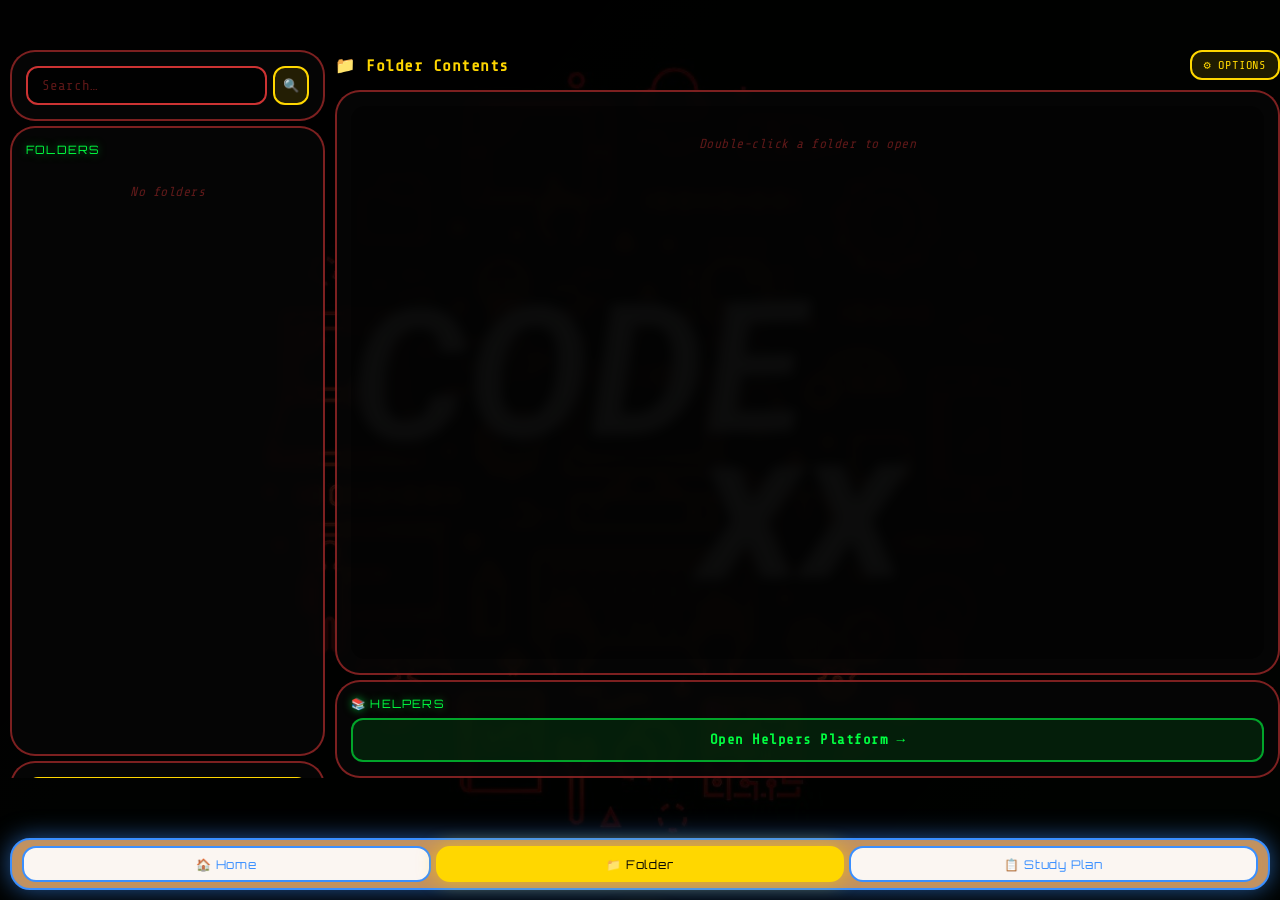
<file: folder.html>
<!DOCTYPE html>
<html lang="en">
<head>
  <meta charset="UTF-8">
  <meta name="viewport" content="width=device-width, initial-scale=1.0">
  <title>Study Hub — Folders</title>
  <link rel="stylesheet" href="shared.css">
  <link rel="stylesheet" href="folder.css">
</head>
<body>
  <div class="wave-shimmer"></div>
 
  <!-- DESKTOP LAYOUT -->
  <div class="layout desktop-layout">
    <!-- ========== LEFT SIDEBAR (25%) ========== -->
    <aside class="panel panel-left">
      <!-- Search -->
      <div class="content-box">
        <div class="search-row">
          <input class="input-field search-input" id="folderSearch" placeholder="Search…">
          <button class="btn btn-yellow search-icon-btn" id="searchFoldersBtn">🔍</button>
        </div>
      </div>
 
      <!-- Created Folders List -->
      <div class="content-box folders-list-box">
        <span class="box-label">Folders</span>
        <div class="folders-list" id="foldersList">
          <p class="hint-text">No folders</p>
        </div>
      </div>
 
      <!-- Create Button -->
      <div class="content-box">
        <button class="btn btn-yellow btn-full" id="createNewFolderBtn">+ Create</button>
      </div>
    </aside>
 
    <!-- ========== CENTER (75%) ========== -->
    <main class="panel panel-center-extended">
      <!-- Folder Contents with Settings Button -->
      <div style="display: flex; align-items: center; gap: 10px; margin-bottom: 5px;">
        <h3 style="flex: 1; color: #ffd700; margin: 0;">📁 Folder Contents</h3>
        <button class="btn btn-yellow" id="desktopSettingsBtn" title="Create Folder / Add File" style="padding: 6px 12px; font-size: 0.75rem;">⚙️ Options</button>
      </div>
      
      <!-- Folder Contents -->
      <div class="content-box folder-content-box">
        <span class="box-label" id="folderTitle" style="display: none;"></span>
        <div class="folder-contents" id="folderContents">
          <p class="hint-text">Double-click a folder to open</p>
        </div>
      </div>
 
      <!-- Helpers Section -->
      <div class="content-box helpers-box">
        <span class="box-label">📚 Helpers</span>
        <a href="https://thehelpers.tech/semesters" target="_blank" class="helpers-link">
          Open Helpers Platform →
        </a>
      </div>
    </main>
  </div>
 
  <!-- MOBILE LAYOUT -->
  <div class="mobile-layout">
    <!-- LEFT FOLDER LIST (15% width, 80% height) -->
    <div class="mobile-folder-list-container">
      <div class="mobile-folder-list" id="mobileFolderList">
        <p class="hint-text">No folders</p>
      </div>
    </div>
 
    <!-- RIGHT CONTENT AREA -->
    <div class="mobile-folder-content-area">
      <!-- Folder Header with Search -->
      <div class="mobile-folder-header">
        <input type="text" class="input-field" id="mobileFolderSearch" placeholder="Search…">
      </div>
 
      <!-- Files Display -->
      <div class="mobile-files-display" id="mobileFilesDisplay">
        <p class="hint-text">Select a folder</p>
      </div>
 
      <!-- Helpers Button & Settings Button -->
      <div class="mobile-bottom-buttons">
        <a href="https://thehelpers.tech/" target="_blank" class="mobile-helpers-btn">
          📚 Helpers
        </a>
        <button class="mobile-settings-btn" id="mobileSettingsBtn">⚙️</button>
      </div>
    </div>
 
    <!-- SETTINGS PANEL - SLIDES FROM RIGHT -->
    <div class="mobile-settings-panel" id="mobileSettingsPanel">
      <button class="mobile-settings-close" id="mobileSettingsClose">✕</button>
      
      <div class="mobile-settings-title">Folder Options</div>
 
      <!-- Create Folder Section -->
      <div class="mobile-settings-section">
        <div class="mobile-settings-label">+ Create Folder</div>
        <input type="text" class="input-field" id="mobileNewFolderName" placeholder="Folder name…">
        <button class="btn btn-yellow btn-full" id="mobileCreateFolderBtn">Create</button>
      </div>
 
      <!-- Add File Section -->
      <div class="mobile-settings-section">
        <div class="mobile-settings-label">+ Add File</div>
        <input type="text" class="input-field" id="mobileFileName" placeholder="File name…">
        <label class="upload-zone upload-zone-mobile" id="mobileUploadZone">
          <span id="mobileUploadLabel">📂 Select from System</span>
          <input type="file" id="mobileFileInputFromSystem" style="display:none">
        </label>
        <button class="btn btn-yellow btn-full" id="mobileAddFileBtn">Add File</button>
      </div>
    </div>
  </div>
 
  <!-- Taskbar -->
  <div class="taskbar">
    <button class="nav-btn" onclick="navigateTo('index.html')">🏠 Home</button>
    <button class="nav-btn active" onclick="navigateTo('folder.html')">📁 Folder</button>
    <button class="nav-btn" onclick="navigateTo('studyplan.html')">📋 Study Plan</button>
  </div>
 
  <!-- CREATE FOLDER MODAL -->
  <div class="modal" id="createFolderModal">
    <div class="modal-overlay" id="createFolderOverlay"></div>
    <div class="modal-box">
      <div class="modal-title">Create New Folder</div>
      <button class="modal-close" id="closeFolderModal">✕</button>
      <input class="input-field" id="newFolderName" placeholder="Folder name…">
      <div class="modal-row">
        <button class="btn btn-ghost btn-full" id="cancelFolderModal">Cancel</button>
        <button class="btn btn-yellow btn-full" id="confirmFolderModal">Create</button>
      </div>
    </div>
  </div>
 
  <!-- ADD FILE MODAL -->
  <div class="modal" id="addFileModal">
    <div class="modal-overlay" id="addFileOverlay"></div>
    <div class="modal-box">
      <div class="modal-title">Add File to Folder</div>
      <button class="modal-close" id="closeAddFileModal">✕</button>
      
      <input class="input-field" id="fileNameInput" placeholder="File name…">
      
      <label class="upload-zone" id="uploadZone">
        <span id="uploadLabel">📂 Select from System</span>
        <input type="file" id="fileInputFromSystem" style="display:none">
      </label>
      
      <div class="modal-row">
        <button class="btn btn-ghost btn-full" id="cancelAddFileModal">Cancel</button>
        <button class="btn btn-yellow btn-full" id="confirmAddFileModal">Add File</button>
      </div>
    </div>
  </div>
 
  <!-- DESKTOP SETTINGS MODAL -->
  <div class="modal" id="desktopSettingsModal">
    <div class="modal-overlay" id="desktopSettingsOverlay"></div>
    <div class="modal-box">
      <div class="modal-title">Folder Options</div>
      <button class="modal-close" id="closeDesktopSettingsModal">✕</button>
      
      <!-- Create Folder Section -->
      <div style="margin-bottom: 20px; padding-bottom: 20px; border-bottom: 2px solid rgba(204,51,51,0.3);">
        <div style="color: #cc3333; font-weight: bold; margin-bottom: 10px;">+ Create Folder</div>
        <input class="input-field" id="desktopNewFolderName" placeholder="Folder name…">
        <button class="btn btn-yellow btn-full" id="desktopCreateFolderBtn">Create Folder</button>
      </div>
      
      <!-- Add File Section -->
      <div>
        <div style="color: #cc3333; font-weight: bold; margin-bottom: 10px;">+ Add File</div>
        <input class="input-field" id="desktopFileName" placeholder="File name…">
        <label class="upload-zone" id="desktopUploadZone" style="margin: 10px 0;">
          <span id="desktopUploadLabel">📂 Select from System</span>
          <input type="file" id="desktopFileInputFromSystem" style="display:none">
        </label>
        <button class="btn btn-yellow btn-full" id="desktopAddFileBtn">Add File</button>
      </div>
      
      <div class="modal-row" style="margin-top: 20px;">
        <button class="btn btn-ghost btn-full" id="closeDesktopSettingsBtn">Close</button>
      </div>
    </div>
  </div>
 
  <!-- Notification -->
  <div class="notification" id="notification"><span id="notifText"></span></div>
 
  <script src="folder.js"></script>
  <script>
    // Navigation function
    function navigateTo(page) {
      window.location.href = page;
    }
 
    // Mobile folder functions
    let mobileCurrentFolder = null;
 
    function renderMobileFolders() {
      if (typeof folderApp === 'undefined' || !folderApp) return;
      const container = document.getElementById('mobileFolderList');
      if (!container) return;
 
      if (folderApp.folders.length === 0) {
        container.innerHTML = '<p class="hint-text">No folders</p>';
        return;
      }
 
      container.innerHTML = folderApp.folders.map(f => `
        <div class="mobile-folder-item" onclick="openMobileFolder(${f.id})">
          <div class="mobile-folder-name">${f.name.substring(0, 3).toUpperCase()}</div>
          <div class="mobile-folder-arrow">→</div>
        </div>
      `).join('');
    }
 
    function openMobileFolder(id) {
      if (typeof folderApp === 'undefined' || !folderApp) return;
      mobileCurrentFolder = folderApp.folders.find(f => f.id === id);
      if (!mobileCurrentFolder) return;
 
      const container = document.getElementById('mobileFilesDisplay');
      if (!container) return;
 
      if (mobileCurrentFolder.files.length === 0) {
        container.innerHTML = '<p class="hint-text">📁 ' + mobileCurrentFolder.name + '<br><br>Folder is empty</p>';
        return;
      }
 
      let html = `<div style="padding: 8px 0; color: #ffd700; font-weight: bold; border-bottom: 2px solid rgba(255,215,0,.3); margin-bottom: 8px;">📁 ${mobileCurrentFolder.name}</div>`;
      
      html += mobileCurrentFolder.files.map((f, idx) => `
        <div class="mobile-file-item">
          <div style="display: flex; align-items: center; flex: 1;">
            <span class="mobile-file-icon">📄</span>
            <span class="mobile-file-name">${f}</span>
          </div>
          <div class="mobile-file-actions">
            <button class="mobile-file-btn mobile-file-download" onclick="folderApp.downloadFile('${f}'); event.stopPropagation();">⬇️</button>
            <button class="mobile-file-btn mobile-file-delete" onclick="folderApp.deleteFile(${idx}); event.stopPropagation();">🗑️</button>
          </div>
        </div>
      `).join('');
 
      container.innerHTML = html;
    }
 
    // Initialize mobile view
    setTimeout(() => {
      renderMobileFolders();
    }, 100);
 
    setInterval(() => {
      renderMobileFolders();
    }, 2000);
 
    // SETTINGS PANEL SETUP
    function setupMobileSettings() {
      const settingsBtn = document.getElementById('mobileSettingsBtn');
      const settingsPanel = document.getElementById('mobileSettingsPanel');
      const closeBtn = document.getElementById('mobileSettingsClose');
      const createFolderBtn = document.getElementById('mobileCreateFolderBtn');
      const addFileBtn = document.getElementById('mobileAddFileBtn');
      const fileInput = document.getElementById('mobileFileInputFromSystem');
      const fileName = document.getElementById('mobileFileName');
 
      if (!settingsBtn || !settingsPanel) return;
 
      // Open settings panel
      settingsBtn.addEventListener('click', () => {
        settingsPanel.classList.add('open');
      });
 
      // Close settings panel
      closeBtn.addEventListener('click', () => {
        settingsPanel.classList.remove('open');
      });
 
      // Create folder
      createFolderBtn.addEventListener('click', () => {
        const name = document.getElementById('mobileNewFolderName').value.trim();
        if (!name) {
          folderApp.notify('Enter folder name!');
          return;
        }
        folderApp.folders.push({
          id: Date.now(),
          name: name,
          files: [],
          date: new Date().toLocaleDateString()
        });
        folderApp.saveData();
        document.getElementById('mobileNewFolderName').value = '';
        renderMobileFolders();
        folderApp.notify('📁 Folder created!');
      });
 
      // File input change
      fileInput.addEventListener('change', (e) => {
        if (e.target.files[0]) {
          fileName.value = e.target.files[0].name;
        }
      });
 
      // Add file
      addFileBtn.addEventListener('click', () => {
        if (!mobileCurrentFolder) {
          folderApp.notify('Select a folder first!');
          return;
        }
        const fName = fileName.value.trim();
        if (!fName) {
          folderApp.notify('Enter file name!');
          return;
        }
        mobileCurrentFolder.files.push(fName);
        folderApp.saveData();
        fileName.value = '';
        fileInput.value = '';
        openMobileFolder(mobileCurrentFolder.id);
        folderApp.notify('📄 File added!');
      });
    }
 
    // Initialize settings
    setTimeout(() => {
      setupMobileSettings();
      setupDesktopSettings();
    }, 200);
 
    // DESKTOP SETTINGS MODAL SETUP
    function setupDesktopSettings() {
      const settingsBtn = document.getElementById('desktopSettingsBtn');
      const settingsModal = document.getElementById('desktopSettingsModal');
      const closeBtn = document.getElementById('closeDesktopSettingsModal');
      const closeBtn2 = document.getElementById('closeDesktopSettingsBtn');
      const overlay = document.getElementById('desktopSettingsOverlay');
      const createFolderBtn = document.getElementById('desktopCreateFolderBtn');
      const addFileBtn = document.getElementById('desktopAddFileBtn');
      const fileInput = document.getElementById('desktopFileInputFromSystem');
      const fileName = document.getElementById('desktopFileName');
 
      if (!settingsBtn) return;
 
      // Open settings modal
      settingsBtn.addEventListener('click', () => {
        settingsModal.classList.add('active');
      });
 
      // Close settings modal
      [closeBtn, closeBtn2, overlay].forEach(btn => {
        if (btn) {
          btn.addEventListener('click', () => {
            settingsModal.classList.remove('active');
          });
        }
      });
 
      // Create folder
      createFolderBtn.addEventListener('click', () => {
        const name = document.getElementById('desktopNewFolderName').value.trim();
        if (!name) {
          folderApp.notify('Enter folder name!');
          return;
        }
        folderApp.folders.push({
          id: Date.now(),
          name: name,
          files: [],
          date: new Date().toLocaleDateString()
        });
        folderApp.saveData();
        document.getElementById('desktopNewFolderName').value = '';
        folderApp.renderFolders();
        folderApp.notify('📁 Folder created!');
      });
 
      // File input change
      fileInput.addEventListener('change', (e) => {
        if (e.target.files[0]) {
          fileName.value = e.target.files[0].name;
        }
      });
 
      // Add file
      addFileBtn.addEventListener('click', () => {
        if (!folderApp.currentFolder) {
          folderApp.notify('Open a folder first!');
          return;
        }
        const fName = fileName.value.trim();
        if (!fName) {
          folderApp.notify('Enter file name!');
          return;
        }
        folderApp.currentFolder.files.push(fName);
        folderApp.saveData();
        fileName.value = '';
        fileInput.value = '';
        folderApp.openFolder(folderApp.currentFolder.id);
        folderApp.notify('📄 File added!');
      });
    }
  </script>
</body>
</html>
</file>
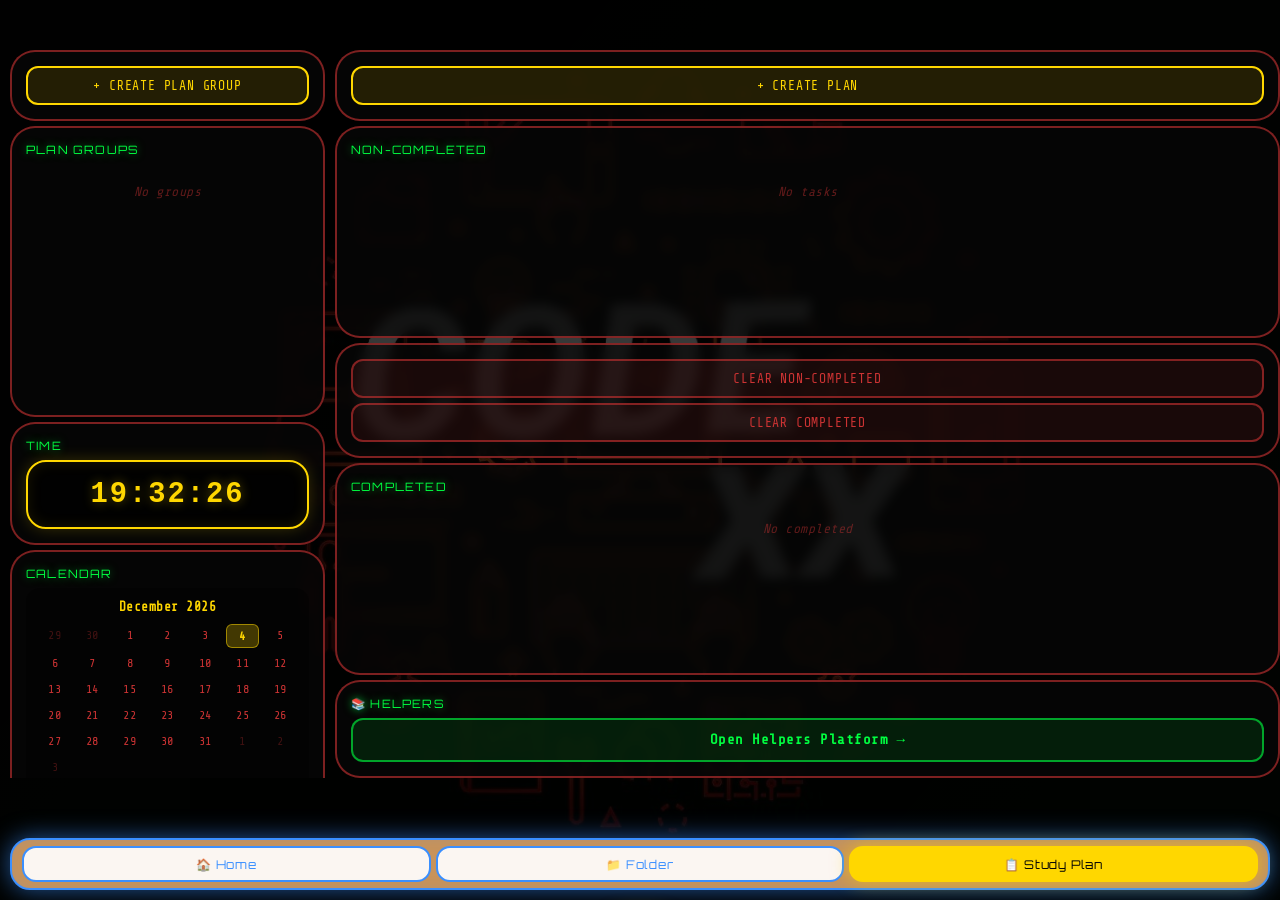
<file: studyplan.html>
<!DOCTYPE html>
<html lang="en">
<head>
  <meta charset="UTF-8">
  <meta name="viewport" content="width=device-width, initial-scale=1.0">
  <title>Study Hub — Study Plan</title>
  <link rel="stylesheet" href="shared.css">
  <link rel="stylesheet" href="studyplan.css">
</head>
<body>
  <div class="wave-shimmer"></div>

  <!-- DESKTOP LAYOUT -->
  <div class="layout desktop-layout">
    <!-- ========== LEFT SIDEBAR (25%) ========== -->
    <aside class="panel panel-left">
      <!-- Create Plan Group Button -->
      <div class="content-box">
        <button class="btn btn-yellow btn-full" id="createGroupBtn">+ Create Plan Group</button>
      </div>

      <!-- Plan Groups List -->
      <div class="content-box groups-list-box">
        <span class="box-label">Plan Groups</span>
        <div class="groups-list" id="groupsList">
          <p class="hint-text">No groups</p>
        </div>
      </div>

      <!-- Current Time & Calendar -->
      <div class="content-box">
        <span class="box-label">Time</span>
        <div class="time-display" id="timeDisplay">
          <span id="currentTime">00:00:00</span>
        </div>
      </div>

      <div class="content-box calendar-box">
        <span class="box-label">Calendar</span>
        <div class="calendar-widget" id="calendarWidget"></div>
      </div>
    </aside>

    <!-- ========== CENTER (75%) ========== -->
    <main class="panel panel-center-extended">
      <!-- Top Buttons -->
      <div class="content-box button-row-box">
        <button class="btn btn-yellow btn-full" id="createPlanBtn">+ Create Plan</button>
      </div>

      <!-- Non-Completed Tasks -->
      <div class="content-box tasks-box non-completed-box">
        <span class="box-label">Non-Completed</span>
        <div class="tasks-list" id="nonCompletedTasks">
          <p class="hint-text">No tasks</p>
        </div>
      </div>

      <!-- Clear Buttons Row -->
      <div class="content-box button-row-box">
        <button class="btn btn-ghost btn-full" id="clearNonCompletedBtn">Clear Non-Completed</button>
        <button class="btn btn-ghost btn-full" id="clearCompletedBtn">Clear Completed</button>
      </div>

      <!-- Completed Tasks -->
      <div class="content-box tasks-box completed-box">
        <span class="box-label">Completed</span>
        <div class="tasks-list" id="completedTasks">
          <p class="hint-text">No completed</p>
        </div>
      </div>

      <!-- Helpers Section -->
      <div class="content-box helpers-box">
        <span class="box-label">📚 Helpers</span>
        <a href="https://thehelpers.tech/semesters" target="_blank" class="helpers-link">
          Open Helpers Platform →
        </a>
      </div>
    </main>
  </div>

  <!-- MOBILE LAYOUT - Coming Soon -->
  <div class="mobile-layout">
    <div class="mobile-coming-soon">
      <div class="coming-soon-tag">🚀 Coming Soon!</div>
      <p>Study Plan feature is being prepared for mobile.</p>
      <p>Use the desktop version for full features.</p>
    </div>
  </div>

  <!-- Taskbar -->
  <div class="taskbar">
    <button class="nav-btn" onclick="navigateTo('index.html')">🏠 Home</button>
    <button class="nav-btn" onclick="navigateTo('folder.html')">📁 Folder</button>
    <button class="nav-btn active" onclick="navigateTo('studyplan.html')">📋 Study Plan</button>
  </div>

  <!-- CREATE PLAN GROUP MODAL -->
  <div class="modal" id="createGroupModal">
    <div class="modal-overlay" id="createGroupOverlay"></div>
    <div class="modal-box">
      <div class="modal-title">Create Plan Group</div>
      <button class="modal-close" id="closeGroupModal">✕</button>
      <input class="input-field" id="groupName" placeholder="Group name…">
      <div class="modal-row">
        <button class="btn btn-ghost btn-full" id="cancelGroupModal">Cancel</button>
        <button class="btn btn-yellow btn-full" id="confirmGroupModal">Create</button>
      </div>
    </div>
  </div>

  <!-- CREATE PLAN MODAL -->
  <div class="modal" id="createPlanModal">
    <div class="modal-overlay" id="createPlanOverlay"></div>
    <div class="modal-box">
      <div class="modal-title">Create Plan in Group</div>
      <button class="modal-close" id="closePlanModal">✕</button>
      <select class="input-field" id="groupSelect">
        <option value="">-- Select Group --</option>
      </select>
      <input class="input-field" id="planName" placeholder="Plan name…">
      <input class="input-field" id="planDesc" placeholder="Description (optional)…">
      <div class="modal-row">
        <button class="btn btn-ghost btn-full" id="cancelPlanModal">Cancel</button>
        <button class="btn btn-yellow btn-full" id="confirmPlanModal">Create</button>
      </div>
    </div>
  </div>

  <!-- Notification -->
  <div class="notification" id="notification"><span id="notifText"></span></div>

  <script src="studyplan.js"></script>
  <script>
    // Navigation function
    function navigateTo(page) {
      window.location.href = page;
    }
  </script>
</body>
</html>
</file>
<file: shared.css>
/* ================================================
   SHARED STYLES - Study Hub App
   All pages import this file
   ================================================ */
 
@import url("https://fonts.googleapis.com/css2?family=Share+Tech+Mono&family=Orbitron:wght@400;700;900&display=swap");
 
:root {
  --clr-bg:          #050505;
  --clr-green:       #00ff41;
  --clr-green-dim:   rgba(0,255,65,.18);
  --clr-green-glow:  rgba(0,255,65,.55);
  --clr-yellow:      #ffd700;
  --clr-yellow-dim:  rgba(255,215,0,.15);
  --clr-yellow-glow: rgba(255,215,0,.55);
  --clr-red-text:    #cc3333;
  --clr-red-hover:   rgba(255,60,60,.55);
  --clr-blue:        #3a8fff;
  --clr-blue-glow:   rgba(58,143,255,.6);
  --clr-bread:       #c8935a;
  --clr-box:         rgba(8,8,8,.72);
  --blur:            blur(6px);
  --r-box:           25px;
  --r-task:          20px;
  --gap:             5px;
  --edge:            10px;
  --font-main:       "Share Tech Mono", "Courier New", monospace;
  --font-title:      "Orbitron", "Share Tech Mono", monospace;
}
 
*,*::before,*::after { margin:0; padding:0; box-sizing:border-box; }
html,body { height:100%; width:100%; overflow:hidden; }
 
body {
  font-family: var(--font-main);
  background-color: var(--clr-bg);
  color: var(--clr-red-text);
  font-size: 0.88rem;
  letter-spacing: .5px;
  animation: pageSlideIn 0.5s cubic-bezier(0.34, 1.56, 0.64, 1);
}
 
@keyframes pageSlideIn {
  from {
    opacity: 0;
    backdrop-filter: blur(20px);
    -webkit-backdrop-filter: blur(20px);
    transform: translateY(30px);
  }
  to {
    opacity: 1;
    backdrop-filter: blur(0);
    -webkit-backdrop-filter: blur(0);
    transform: translateY(0);
  }
}
 
/* === BACKGROUND IMAGE + OVERLAY === */
body::before {
  content:"";
  position:fixed; inset:0; z-index:-2;
  background: url("[data-uri]") center/contain no-repeat;
}
body::after {
  content:"";
  position:fixed; inset:0; z-index:-1;
  background: rgba(0,0,0,.78);
}
 
/* === WAVE SHIMMER === */
.wave-shimmer {
  position:fixed; inset:0; z-index:-1; pointer-events:none;
  background: linear-gradient(
    130deg,
    transparent 0%,
    rgba(0,255,65,.04) 40%,
    rgba(0,255,65,.10) 50%,
    rgba(0,255,65,.04) 60%,
    transparent 100%);
  background-size:300% 300%;
  animation: wave-shift 6s ease-in-out infinite;
}
@keyframes wave-shift {
  0%,100% { background-position:0% 50%; }
  50%      { background-position:100% 50%; }
}
 
/* === INPUT FIELD === */
.input-field {
  background: rgba(0,0,0,.7);
  border: 2px solid var(--clr-red-text);
  border-radius: 12px;
  color: var(--clr-red-text);
  font-family: var(--font-main);
  font-size:.88rem;
  padding: 10px 14px;
  width:100%;
  transition: all .3s;
  outline:none;
}
.input-field::placeholder { color:rgba(204,51,51,.45); }
.input-field:focus { 
  border-color: var(--clr-yellow);
  box-shadow: 0 0 12px var(--clr-yellow-glow);
}
input[type=time].input-field::-webkit-calendar-picker-indicator { filter: invert(1) sepia(1) saturate(5) hue-rotate(5deg); }
 
/* === BUTTONS === */
.btn {
  font-family: var(--font-main);
  font-size:.82rem;
  letter-spacing:.8px;
  text-transform:uppercase;
  border-radius: 12px;
  border: 2px solid;
  cursor:pointer;
  padding: 10px 16px;
  transition: all .3s ease;
  white-space:nowrap;
}
.btn-yellow {
  border-color: var(--clr-yellow);
  background: rgba(255,215,0,.12);
  color: var(--clr-yellow);
}
.btn-yellow:hover {
  background: var(--clr-yellow);
  color: #050505;
  box-shadow: 0 0 22px var(--clr-yellow-glow);
  transform: scale(1.05);
  backdrop-filter: blur(2px);
  -webkit-backdrop-filter: blur(2px);
}
.btn-ghost {
  border-color: rgba(204,51,51,.6);
  background: rgba(204,51,51,.1);
  color: var(--clr-red-text);
}
.btn-ghost:hover {
  border-color: var(--clr-yellow);
  color: var(--clr-yellow);
  background: rgba(255,215,0,.1);
  box-shadow: 0 0 16px var(--clr-yellow-glow);
}
.btn-green {
  border-color: var(--clr-green);
  background: var(--clr-green-dim);
  color: var(--clr-green);
}
.btn-green:hover {
  background: var(--clr-green);
  color:#050505;
  box-shadow:0 0 22px var(--clr-green-glow);
}
.btn-full { width:100%; }
.btn-icon-label { display:flex; align-items:center; gap:6px; justify-content:center; }
 
/* === CONTENT BOX === */
.content-box {
  background: rgba(8,8,8,.72);
  backdrop-filter: var(--blur);
  -webkit-backdrop-filter: var(--blur);
  border: 2px solid rgba(204,51,51,.6);
  border-radius: var(--r-box);
  padding:14px;
  display:flex; flex-direction:column; gap:var(--gap);
}
.box-label {
  font-family: var(--font-title);
  font-size:.72rem;
  color: var(--clr-green);
  text-transform:uppercase;
  letter-spacing:1.2px;
  text-shadow:0 0 8px var(--clr-green-glow);
  margin-bottom:2px;
}
 
/* === TASKBAR === */
.taskbar {
  position:fixed; bottom:var(--edge); left:var(--edge); right:var(--edge);
  height:52px;
  background: var(--clr-bread);
  border: 2.5px solid var(--clr-blue);
  border-radius: var(--r-task);
  box-shadow: 0 0 24px var(--clr-blue-glow), inset 0 0 14px rgba(58,143,255,.12);
  display:flex; align-items:center; gap:var(--gap);
  padding:6px 10px; z-index:900;
}
.nav-btn {
  flex:1; height:100%;
  background:rgba(255,255,255,.92);
  border: 2px solid var(--clr-blue);
  border-radius:14px;
  color: var(--clr-blue);
  font-family: var(--font-title);
  font-size:.75rem;
  letter-spacing:.8px;
  cursor:pointer;
  transition:all .3s;
}
.nav-btn:hover, .nav-btn.active {
  background: var(--clr-yellow);
  color:#050505;
  border-color: var(--clr-yellow);
  box-shadow:0 0 18px var(--clr-yellow-glow);
}
 
/* === NOTIFICATION === */
.notification {
  position:fixed; bottom:76px; left:50%; z-index:9999;
  transform: translateX(-50%) translateY(120px);
  background: rgba(0,0,0,.9);
  border:2px solid var(--clr-yellow);
  border-radius:14px; padding:12px 28px;
  color: var(--clr-yellow);
  font-family:var(--font-main);
  box-shadow:0 0 20px var(--clr-yellow-glow);
  transition:transform .35s ease;
}
.notification.show { transform:translateX(-50%) translateY(0); }
 
/* === MODAL === */
.modal {
  position:fixed; inset:0; z-index:1000;
  display:flex; align-items:center; justify-content:center;
  opacity:0; pointer-events:none; transition:opacity .3s;
  backdrop-filter: blur(0);
  -webkit-backdrop-filter: blur(0);
}
.modal.active { 
  opacity:1; 
  pointer-events:auto; 
  backdrop-filter: blur(8px);
  -webkit-backdrop-filter: blur(8px);
}
.modal-overlay { position:absolute; inset:0; background:rgba(0,0,0,.72); }
.modal-box {
  position:relative; z-index:1001;
  background: rgba(8,8,10,.92);
  backdrop-filter:var(--blur);
  border:2px solid var(--clr-green);
  border-radius: var(--r-box);
  padding:28px 24px;
  width:90%; max-width:480px;
  box-shadow:0 0 40px var(--clr-green-glow);
  display:flex; flex-direction:column; gap:12px;
  animation: modalGlassyAppear 0.4s cubic-bezier(0.34, 1.56, 0.64, 1);
}
@keyframes modalGlassyAppear {
  from {
    transform: scale(0.92) translateY(20px);
    opacity: 0;
    backdrop-filter: blur(20px);
  }
  to {
    transform: scale(1) translateY(0);
    opacity: 1;
    backdrop-filter: blur(6px);
  }
}
.modal-title {
  font-family:var(--font-title);
  font-size:1rem; color:var(--clr-yellow);
  text-shadow:0 0 10px var(--clr-yellow-glow);
  padding-bottom:10px;
  border-bottom:1px solid rgba(0,255,65,.3);
}
.modal-close {
  position:absolute; top:14px; right:16px;
  background:none; border:none; font-size:1.3rem;
  color:var(--clr-red-text); cursor:pointer; transition:all .2s;
}
.modal-close:hover { color:var(--clr-green); transform:scale(1.2); }
.modal-row { display:flex; gap:8px; }
 
/* === SCROLLBAR === */
::-webkit-scrollbar { width:6px; }
::-webkit-scrollbar-track { background:rgba(0,0,0,.3); }
::-webkit-scrollbar-thumb { background:var(--clr-green); border-radius:4px; }
::-webkit-scrollbar-thumb:hover { background:var(--clr-yellow); }
 
/* ========== RESPONSIVE - MOBILE (767px and below) ========== */
@media (max-width: 767px) {
  .modal-box {
    width: 95%;
    max-width: 90vw;
    padding: 16px;
  }
 
  .modal-title {
    font-size: 1rem;
    margin-bottom: 10px;
  }
 
  .modal-close {
    width: 24px;
    height: 24px;
    font-size: 0.9rem;
  }
 
  .modal-row {
    grid-template-columns: 1fr 1fr;
    gap: 6px;
  }
 
  .taskbar {
    height: 60px;
    gap: 4px;
    padding: 6px;
  }
 
  .nav-btn {
    font-size: 0.7rem;
    padding: 8px 6px;
    flex: 1;
  }
 
  .input-field {
    font-size: 0.85rem;
    padding: 8px 10px;
  }
 
  .btn {
    padding: 8px 12px;
    font-size: 0.75rem;
  }
 
  .btn-icon-label {
    flex-direction: column;
    gap: 2px;
  }
 
  .notification {
    font-size: 0.8rem;
    padding: 12px;
    border-radius: 12px;
  }
 
  /* Ensure touch-friendly sizes */
  button, input, select {
    min-height: 44px;
  }
}
</file>
<file: folder.css>
/* ================================================
   FOLDER PAGE STYLES (folder.html)
   ================================================ */
 
.layout {
  display: grid;
  grid-template-columns: 25% 75%;
  gap: 10px;
  width: 100%;
  height: calc(100vh - 72px);
  padding: 10px;
  margin-bottom: 72px;
}
 
.panel {
  display: flex;
  flex-direction: column;
  gap: 5px;
  overflow-y: auto;
  overflow-x: hidden;
}
 
.panel-left {
  height: 90%;
  margin: auto 0;
}
 
.panel-center-extended {
  height: 90%;
  margin: auto 0;
}
 
/* ========== FOLDERS LIST BOX (70% vh) ========== */
.folders-list-box {
  height: 70vh;
  flex-shrink: 0;
}
 
.folders-list {
  flex-grow: 1;
  overflow-y: auto;
  display: flex;
  flex-direction: column;
  gap: 8px;
}
 
.folder-item {
  background: rgba(255,215,0,0.08);
  border: 2px solid rgba(255,215,0,0.6);
  border-radius: 14px;
  padding: 12px;
  cursor: pointer;
  transition: all 0.3s;
  user-select: none;
  display: flex;
  align-items: center;
  justify-content: space-between;
  gap: 8px;
}
 
.folder-item:hover {
  border-color: rgba(255,215,0,.9);
  background: rgba(255,215,0,0.15);
  box-shadow: 0 0 18px rgba(255,215,0,0.35);
}
 
.folder-item-info {
  flex: 1;
}
 
.folder-item-name {
  color: #ffd700;
  font-weight: bold;
  font-size: 0.88rem;
  margin-bottom: 2px;
  font-family: 'Orbitron', monospace;
}
 
.folder-item-date {
  color: #00ff41;
  font-size: 0.7rem;
}
 
.folder-delete-btn {
  background: rgba(255,60,60,0.15);
  border: 2px solid rgba(255,60,60,0.6);
  color: #ff6b6b;
  padding: 4px 8px;
  border-radius: 8px;
  cursor: pointer;
  font-size: 0.7rem;
  transition: all 0.2s;
  white-space: nowrap;
  flex-shrink: 0;
}
 
.folder-delete-btn:hover {
  background: rgba(255,60,60,0.3);
  border-color: #ff6b6b;
  box-shadow: 0 0 10px rgba(255,60,60,0.3);
}
 
/* ========== FOLDER CONTENT BOX ========== */
.folder-content-box {
  height: 100%;
}
 
.folder-contents {
  flex-grow: 1;
  overflow-y: auto;
  display: flex;
  flex-direction: column;
  gap: 8px;
  padding: 10px;
  background: rgba(0,0,0,0.4);
  border-radius: 14px;
}
 
.file-item {
  background: rgba(0,255,65,0.08);
  border: 2px solid rgba(0,255,65,0.6);
  border-radius: 12px;
  padding: 14px;
  text-align: left;
  cursor: pointer;
  transition: all 0.3s;
  display: flex;
  align-items: center;
  justify-content: space-between;
  gap: 12px;
}
 
.file-item:hover {
  border-color: #00ff41;
  background: rgba(0,255,65,0.18);
  box-shadow: 0 0 18px rgba(0,255,65,0.35);
  transform: translateX(4px);
}
 
.file-info {
  flex: 1;
  min-width: 0;
  display: flex;
  align-items: center;
  gap: 10px;
}
 
.file-icon {
  font-size: 1.5rem;
  flex-shrink: 0;
}
 
.file-name {
  color: #cc3333;
  font-size: 0.9rem;
  word-break: break-word;
  font-weight: bold;
}
 
.file-buttons {
  display: flex;
  gap: 6px;
  flex-shrink: 0;
}
 
.file-btn {
  padding: 6px 10px;
  border-radius: 8px;
  cursor: pointer;
  font-size: 0.75rem;
  border: 2px solid;
  transition: all 0.2s;
  white-space: nowrap;
}
 
.file-download-btn {
  background: rgba(0,255,65,0.15);
  border-color: rgba(0,255,65,0.6);
  color: #00ff41;
}
 
.file-download-btn:hover {
  background: rgba(0,255,65,0.3);
  border-color: #00ff41;
  box-shadow: 0 0 12px rgba(0,255,65,0.3);
}
 
.file-delete-btn {
  background: rgba(255,60,60,0.15);
  border-color: rgba(255,60,60,0.6);
  color: #ff6b6b;
}
 
.file-delete-btn:hover {
  background: rgba(255,60,60,0.3);
  border-color: #ff6b6b;
  box-shadow: 0 0 12px rgba(255,60,60,0.3);
}
 
/* ========== SEARCH ROW ========== */
.search-row {
  display: flex;
  gap: 6px;
  align-items: center;
}
 
.search-input {
  flex-grow: 1;
}
 
.search-icon-btn {
  width: 42px;
  height: 100%;
  min-height: 36px;
  padding: 0;
  display: flex;
  align-items: center;
  justify-content: center;
}
 
/* ========== HINT TEXT ========== */
.hint-text {
  color: rgba(204,51,51,0.45);
  text-align: center;
  padding: 20px 10px;
  font-style: italic;
  font-size: 0.82rem;
}
 
/* ========== RESPONSIVE - TABLET ========== */
@media (max-width: 1024px) {
  .layout {
    grid-template-columns: 1fr;
    height: auto;
    margin-bottom: 72px;
  }
 
  .panel-left,
  .panel-center-extended {
    height: auto;
  }
 
  .folders-list-box,
  .folder-content-box {
    height: auto;
    min-height: 250px;
  }
}
 
/* ========== RESPONSIVE - MOBILE (767px and below) ========== */
@media (max-width: 767px) {
  .layout {
    grid-template-columns: 1fr;
    gap: 5px;
    padding: 8px;
    height: auto;
  }
 
  .panel-left,
  .panel-center-extended {
    height: auto;
  }
 
  .search-row {
    flex-direction: row;
    gap: 4px;
  }
 
  .search-input {
    flex: 1;
  }
 
  .search-icon-btn {
    width: 40px;
    padding: 0;
  }
 
  .folders-list-box {
    height: auto;
    min-height: 150px;
    margin-top: 10px;
  }
 
  .folders-list {
    max-height: 200px;
  }
 
  .folder-item {
    padding: 10px;
    font-size: 0.85rem;
  }
 
  .folder-item-name {
    font-size: 0.8rem;
  }
 
  .folder-delete-btn {
    padding: 3px 6px;
    font-size: 0.65rem;
  }
 
  .folder-content-box {
    height: auto;
    min-height: 200px;
    margin-top: 10px;
  }
 
  .folder-contents {
    flex-direction: column;
    gap: 6px;
    max-height: 300px;
  }
 
  .file-item {
    flex-direction: column;
    align-items: flex-start;
    gap: 8px;
    padding: 10px;
  }
 
  .file-info {
    flex-direction: row;
    align-items: center;
    width: 100%;
  }
 
  .file-icon {
    font-size: 1.2rem;
  }
 
  .file-name {
    font-size: 0.85rem;
  }
 
  .file-delete-btn {
    width: 100%;
    text-align: center;
    padding: 6px 10px;
  }
 
  .content-box {
    padding: 10px;
    gap: 6px;
  }
 
  .input-field {
    font-size: 0.85rem;
    padding: 8px 10px;
  }
 
  .btn {
    padding: 8px 12px;
    font-size: 0.75rem;
  }
 
  .box-label {
    font-size: 0.8rem;
  }
 
  .hint-text {
    font-size: 0.75rem;
    padding: 15px 10px;
  }
}
 
/* ========== HELPERS SECTION ========== */
.helpers-box {
  flex-shrink: 0;
  margin-top: auto;
}
 
.helpers-link {
  display: block;
  background: rgba(0,255,65,0.1);
  border: 2px solid rgba(0,255,65,0.6);
  color: #00ff41;
  padding: 12px;
  border-radius: 12px;
  text-align: center;
  text-decoration: none;
  font-weight: bold;
  cursor: pointer;
  transition: all 0.3s;
}
 
.helpers-link:hover {
  border-color: #00ff41;
  background: rgba(0,255,65,0.2);
  box-shadow: 0 0 16px rgba(0,255,65,0.3);
}
 
/* ========== UPLOAD ZONE ========== */
.upload-zone {
  border: 2px dashed #ffd700;
  border-radius: 14px;
  padding: 24px;
  text-align: center;
  cursor: pointer;
  background: rgba(255,215,0,0.05);
  transition: all 0.3s;
  display: block;
}
 
.upload-zone:hover {
  background: rgba(255,215,0,0.12);
  box-shadow: 0 0 15px rgba(255,215,0,0.2);
}
 
#uploadLabel {
  display: block;
  color: #ffd700;
  font-weight: bold;
  font-size: 0.88rem;
}
 
/* Hide mobile on desktop */
@media (min-width: 768px) {
  .mobile-layout {
    display: none !important;
  }
}
 
/* MOBILE LAYOUT STYLES */
@media (max-width: 767px) {
  .desktop-layout {
    display: none !important;
  }
 
  .mobile-layout {
    display: grid !important;
    grid-template-columns: 15% 85%;
    grid-template-rows: 1fr;
    width: 100%;
    height: calc(100vh - 20vh);
    gap: 8px;
    padding: 8px;
    box-sizing: border-box;
    margin-bottom: 20vh;
  }
 
  .mobile-folder-list-container {
    width: 100%;
    height: 80%;
    background: rgba(255,215,0,0.08);
    border: 2px solid rgba(255,215,0,0.6);
    border-radius: 0;
    padding: 8px;
    overflow-y: auto;
  }
 
  .mobile-folder-list {
    display: flex;
    flex-direction: column;
    gap: 6px;
  }
 
  .mobile-folder-item {
    background: rgba(255,215,0,0.1);
    border: 2px solid rgba(255,215,0,0.5);
    border-radius: 8px;
    padding: 10px;
    cursor: pointer;
    transition: all 0.3s;
    display: flex;
    justify-content: space-between;
    align-items: center;
    font-size: 0.8rem;
  }
 
  .mobile-folder-item.active {
    background: rgba(255,215,0,0.2);
    border-color: #ffd700;
    color: #ffd700;
  }
 
  .mobile-folder-name {
    color: #ffd700;
    font-weight: bold;
  }
 
  .mobile-folder-arrow {
    color: #ffd700;
    font-size: 1rem;
  }
 
  .mobile-folder-content-area {
    display: grid;
    grid-template-rows: auto 1fr 20%;
    gap: 8px;
    background: rgba(0,0,0,0.4);
    border: 2px solid rgba(204,51,51,.6);
    border-radius: 12px;
    padding: 10px;
    overflow: hidden;
  }
 
  .mobile-folder-header {
    padding: 8px 0;
  }
 
  .mobile-folder-header .input-field {
    width: 100%;
    font-size: 0.85rem;
    padding: 8px;
  }
 
  .mobile-files-display {
    overflow-y: auto;
    display: flex;
    flex-direction: column;
    gap: 6px;
  }
 
  .mobile-file-item {
    background: rgba(0,255,65,0.08);
    border: 2px solid rgba(0,255,65,0.6);
    border-radius: 10px;
    padding: 10px;
    display: flex;
    justify-content: space-between;
    align-items: center;
    cursor: pointer;
    transition: all 0.3s;
  }
 
  .mobile-file-icon {
    font-size: 1.2rem;
    margin-right: 8px;
  }
 
  .mobile-file-name {
    flex: 1;
    color: #cc3333;
    font-size: 0.85rem;
    word-break: break-word;
  }
 
  .mobile-file-actions {
    display: flex;
    gap: 4px;
  }
 
  .mobile-file-btn {
    padding: 4px 6px;
    border-radius: 6px;
    cursor: pointer;
    font-size: 0.65rem;
    border: 2px solid;
    transition: all 0.2s;
    white-space: nowrap;
  }
 
  .mobile-file-download {
    background: rgba(0,255,65,0.15);
    border-color: rgba(0,255,65,0.6);
    color: #00ff41;
  }
 
  .mobile-file-delete {
    background: rgba(255,60,60,0.15);
    border-color: rgba(255,60,60,0.6);
    color: #ff6b6b;
  }
 
  .mobile-helpers-section {
    display: flex;
    align-items: center;
    justify-content: center;
    background: rgba(0,255,65,0.08);
    border: 2px solid rgba(0,255,65,0.6);
    border-radius: 10px;
    padding: 8px;
  }
 
  .mobile-helpers-btn {
    width: 100%;
    text-align: center;
    text-decoration: none;
    color: #00ff41;
    font-weight: bold;
    font-size: 0.85rem;
    transition: all 0.3s;
  }
 
  /* MOBILE BOTTOM BUTTONS */
  .mobile-bottom-buttons {
    display: flex;
    gap: 8px;
    align-items: center;
  }
 
  .mobile-helpers-btn {
    flex: 1;
    display: block;
    background: rgba(0,255,65,0.08);
    border: 2px solid rgba(0,255,65,0.6);
    border-radius: 8px;
    padding: 10px;
    color: #00ff41;
    font-weight: bold;
    font-size: 0.8rem;
    text-decoration: none;
    cursor: pointer;
    transition: all 0.3s;
  }
 
  .mobile-helpers-btn:hover {
    background: rgba(0,255,65,0.15);
    border-color: #00ff41;
  }
 
  .mobile-settings-btn {
    background: rgba(204,51,51,0.15);
    border: 2px solid rgba(204,51,51,0.6);
    color: #cc3333;
    width: 40px;
    height: 40px;
    border-radius: 8px;
    cursor: pointer;
    font-size: 1.2rem;
    transition: all 0.3s;
    padding: 0;
  }
 
  .mobile-settings-btn:hover {
    background: rgba(204,51,51,0.25);
    border-color: #ff6b6b;
    color: #ff6b6b;
  }
 
  /* MOBILE SETTINGS PANEL */
  .mobile-settings-panel {
    position: fixed;
    right: -80%;
    top: 0;
    width: 80%;
    height: 100vh;
    background: rgba(8,8,10,.98);
    border-left: 2px solid #cc3333;
    z-index: 1000;
    transition: right 0.4s cubic-bezier(0.34, 1.56, 0.64, 1);
    overflow-y: auto;
    padding-top: 0;
  }
 
  .mobile-settings-panel.open {
    right: 0;
  }
 
  .mobile-settings-close {
    position: sticky;
    top: 0;
    background: rgba(255,60,60,0.15);
    border: 2px solid rgba(255,60,60,0.6);
    color: #ff6b6b;
    width: 32px;
    height: 32px;
    border-radius: 8px;
    cursor: pointer;
    font-size: 1rem;
    transition: all 0.3s;
    float: right;
    margin: 10px;
    padding: 0;
    display: flex;
    align-items: center;
    justify-content: center;
  }
 
  .mobile-settings-close:hover {
    background: rgba(255,60,60,0.3);
    border-color: #ff6b6b;
  }
 
  .mobile-settings-title {
    color: #cc3333;
    font-weight: bold;
    font-size: 1rem;
    text-align: center;
    margin: 20px 0 10px 0;
    clear: both;
    padding: 0 16px;
  }
 
  .mobile-settings-section {
    margin: 20px 16px;
    padding: 15px;
    background: rgba(0,0,0,0.4);
    border: 2px solid rgba(204,51,51,0.3);
    border-radius: 10px;
  }
 
  .mobile-settings-label {
    color: #cc3333;
    font-weight: bold;
    font-size: 0.9rem;
    margin-bottom: 10px;
    display: block;
  }
 
  .mobile-settings-section .input-field {
    width: 100%;
    margin-bottom: 10px;
    font-size: 0.85rem;
    padding: 8px 10px;
  }
 
  .upload-zone-mobile {
    margin-bottom: 10px;
    padding: 16px;
    border: 2px dashed #ffd700;
    font-size: 0.8rem;
  }
}
</file>
<file: studyplan.css>
/* ================================================
   STUDY PLAN PAGE STYLES (studyplan.html)
   ================================================ */

.layout {
  display: grid;
  grid-template-columns: 25% 75%;
  gap: 10px;
  width: 100%;
  height: calc(100vh - 72px);
  padding: 10px;
  margin-bottom: 72px;
}

.panel {
  display: flex;
  flex-direction: column;
  gap: 5px;
  overflow-y: auto;
  overflow-x: hidden;
}

.panel-left {
  height: 90%;
  margin: auto 0;
}

.panel-center-extended {
  height: 90%;
  margin: auto 0;
}

/* ========== GROUPS LIST BOX ========== */
.groups-list-box {
  height: 40%;
  flex-shrink: 0;
}

.groups-list {
  flex-grow: 1;
  overflow-y: auto;
  display: flex;
  flex-direction: column;
  gap: 8px;
}

.group-item {
  background: rgba(255,215,0,0.08);
  border: 2px solid rgba(255,215,0,0.6);
  border-radius: 12px;
  padding: 12px;
  cursor: pointer;
  transition: all 0.3s;
  display: flex;
  align-items: center;
  justify-content: space-between;
  gap: 8px;
}

.group-item:hover {
  border-color: rgba(255,215,0,.9);
  background: rgba(255,215,0,0.15);
  box-shadow: 0 0 16px rgba(255,215,0,0.3);
}

.group-item.active {
  background: rgba(255,215,0,0.25);
  border-color: #ffd700;
}

.group-name {
  color: #ffd700;
  font-weight: bold;
  font-size: 0.88rem;
  flex: 1;
}

.group-delete-btn {
  background: rgba(255,60,60,0.15);
  border: 2px solid rgba(255,60,60,0.6);
  color: #ff6b6b;
  padding: 4px 8px;
  border-radius: 8px;
  cursor: pointer;
  font-size: 0.7rem;
  transition: all 0.2s;
  white-space: nowrap;
  flex-shrink: 0;
}

.group-delete-btn:hover {
  background: rgba(255,60,60,0.3);
  border-color: #ff6b6b;
  box-shadow: 0 0 10px rgba(255,60,60,0.3);
}

/* ========== BUTTON ROW ========== */
.button-row-box {
  flex-shrink: 0;
}

.button-row-box .btn {
  width: 100%;
}

/* ========== PLANS LIST BOX (30% height TOP) ========== */
.plans-list-box {
  height: 30%;
  min-height: 150px;
}

.plans-list {
  flex-grow: 1;
  overflow-y: auto;
  display: flex;
  flex-direction: column;
  gap: 8px;
}

.plan-item {
  background: rgba(255,215,0,0.08);
  border: 2px solid rgba(255,215,0,0.6);
  border-radius: 12px;
  padding: 12px;
  cursor: pointer;
  transition: all 0.3s;
}

.plan-item:hover {
  border-color: rgba(255,215,0,.9);
  background: rgba(255,215,0,0.15);
  box-shadow: 0 0 16px rgba(255,215,0,0.3);
}

.plan-item-name {
  color: #ffd700;
  font-weight: bold;
  font-size: 0.9rem;
  margin-bottom: 4px;
  font-family: 'Orbitron', monospace;
}

.plan-item-date {
  color: #00ff41;
  font-size: 0.75rem;
}

/* ========== TIME DISPLAY ========== */
.time-display {
  background: rgba(0,0,0,0.7);
  border: 2px solid #ffd700;
  border-radius: 20px;
  padding: 16px;
  text-align: center;
  box-shadow: inset 0 0 15px rgba(255,215,0,0.1), 0 0 16px rgba(255,215,0,0.2);
}

#currentTime {
  display: block;
  font-family: 'Courier New', monospace;
  font-size: 1.8rem;
  font-weight: bold;
  color: #ffd700;
  letter-spacing: 2px;
  text-shadow: 0 0 12px rgba(255,215,0,0.4);
}

/* ========== CALENDAR BOX ========== */
.calendar-box {
  flex-grow: 1;
}

.calendar-widget {
  background: rgba(0,0,0,0.4);
  border-radius: 14px;
  padding: 12px;
  font-size: 0.8rem;
}

.calendar-month {
  color: #ffd700;
  font-weight: bold;
  margin-bottom: 10px;
  text-align: center;
}

.calendar-grid {
  display: grid;
  grid-template-columns: repeat(7, 1fr);
  gap: 4px;
}

.calendar-day {
  text-align: center;
  padding: 4px;
  border-radius: 6px;
  color: #cc3333;
  font-size: 0.75rem;
}

.calendar-day.today {
  background: rgba(255,215,0,0.25);
  color: #ffd700;
  border: 1px solid rgba(255,215,0,0.5);
  font-weight: bold;
}

.calendar-day.other {
  color: rgba(204,51,51,0.3);
}

/* ========== TASKS BOX LAYOUT ========== */
.tasks-box {
  height: 48%;
  min-height: 200px;
}

.non-completed-box {
  margin-bottom: auto;
}

.completed-box {
  margin-top: auto;
}

.tasks-list {
  flex-grow: 1;
  overflow-y: auto;
  display: flex;
  flex-direction: column;
  gap: 8px;
}

/* ========== TASK ITEM ========== */
.task-item {
  background: rgba(255,107,107,0.08);
  border: 2px solid rgba(204,51,51,.7);
  border-radius: 12px;
  padding: 12px;
  display: flex;
  align-items: flex-start;
  gap: 10px;
  transition: all 0.3s;
  cursor: pointer;
}

.task-item:hover {
  border-color: rgba(255,60,60,.95);
  background: rgba(255,107,107,0.15);
  box-shadow: 0 0 18px rgba(255,60,60,0.35);
}

.task-item.completed {
  background: rgba(0,255,65,0.08);
  border-color: rgba(0,255,65,0.7);
}

.task-item.completed:hover {
  border-color: #00ff41;
  background: rgba(0,255,65,0.15);
  box-shadow: 0 0 18px rgba(0,255,65,0.35);
}

.task-checkbox {
  width: 20px;
  height: 20px;
  min-width: 20px;
  margin-top: 2px;
  cursor: pointer;
  accent-color: #ffd700;
}

.task-checkbox:checked {
  accent-color: #00ff41;
}

.task-content {
  flex: 1;
  min-width: 0;
}

.task-name {
  color: #ffd700;
  font-weight: bold;
  font-size: 0.9rem;
  margin-bottom: 4px;
  word-break: break-word;
  font-family: 'Orbitron', monospace;
}

.task-item.completed .task-name {
  color: #00ff41;
}

.task-item.completed .task-name::before {
  content: '✓ ';
  color: #00ff41;
  margin-right: 4px;
}

.task-desc {
  color: #cc3333;
  font-size: 0.78rem;
  word-break: break-word;
  line-height: 1.3;
}

.task-date {
  color: #00ff41;
  font-size: 0.72rem;
  margin-top: 4px;
}

/* ========== HINT TEXT ========== */
.hint-text {
  color: rgba(204,51,51,0.45);
  text-align: center;
  padding: 20px 10px;
  font-style: italic;
  font-size: 0.82rem;
}

/* ========== RESPONSIVE - TABLET ========== */
@media (max-width: 1024px) {
  .layout {
    grid-template-columns: 1fr;
    height: auto;
    margin-bottom: 72px;
  }

  .panel-left,
  .panel-center-extended {
    height: auto;
  }

  .groups-list-box,
  .calendar-box,
  .tasks-box {
    height: auto;
    min-height: auto;
  }
}

/* ========== RESPONSIVE - MOBILE (767px and below) ========== */
@media (max-width: 767px) {
  .layout {
    grid-template-columns: 1fr;
    gap: 5px;
    padding: 8px;
    height: auto;
  }

  .panel-left,
  .panel-center-extended {
    height: auto;
  }

  .groups-list-box {
    height: auto;
    min-height: 120px;
    max-height: 150px;
  }

  .groups-list {
    max-height: 150px;
    gap: 6px;
  }

  .group-item {
    padding: 8px;
    gap: 6px;
  }

  .group-name {
    font-size: 0.8rem;
  }

  .group-delete-btn {
    padding: 3px 6px;
    font-size: 0.65rem;
  }

  .time-display {
    padding: 12px;
    border-radius: 14px;
  }

  #currentTime {
    font-size: 1.4rem;
    letter-spacing: 1px;
  }

  .calendar-box {
    height: auto;
    margin-top: 8px;
  }

  .calendar-widget {
    padding: 8px;
  }

  .calendar-month {
    font-size: 0.75rem;
    margin-bottom: 6px;
  }

  .calendar-grid {
    gap: 2px;
  }

  .calendar-day {
    padding: 2px;
    font-size: 0.65rem;
  }

  .button-row-box {
    margin-top: 8px;
    gap: 6px;
    display: grid;
    grid-template-columns: 1fr 1fr;
  }

  .button-row-box:first-of-type {
    grid-template-columns: 1fr;
  }

  .button-row-box .btn {
    width: 100%;
    padding: 8px 10px;
    font-size: 0.75rem;
  }

  .tasks-box {
    height: auto;
    min-height: 150px;
    margin-top: 8px;
  }

  .non-completed-box {
    margin-bottom: 0;
  }

  .completed-box {
    margin-top: 8px;
  }

  .tasks-list {
    gap: 6px;
    max-height: 200px;
  }

  .task-item {
    padding: 10px;
    gap: 8px;
  }

  .task-checkbox {
    width: 18px;
    height: 18px;
    min-width: 18px;
  }

  .task-content {
    gap: 2px;
  }

  .task-name {
    font-size: 0.85rem;
    margin-bottom: 2px;
  }

  .task-desc {
    font-size: 0.75rem;
  }

  .task-date {
    font-size: 0.7rem;
    margin-top: 2px;
  }

  .content-box {
    padding: 10px;
    gap: 6px;
  }

  .input-field {
    font-size: 0.85rem;
    padding: 8px 10px;
  }

  .btn {
    padding: 8px 12px;
    font-size: 0.75rem;
  }

  .box-label {
    font-size: 0.8rem;
  }

  .hint-text {
    font-size: 0.75rem;
    padding: 15px 10px;
  }
}

/* ========== HELPERS SECTION ========== */
.helpers-box {
  flex-shrink: 0;
  margin-top: auto;
}

.helpers-link {
  display: block;
  background: rgba(0,255,65,0.1);
  border: 2px solid rgba(0,255,65,0.6);
  color: #00ff41;
  padding: 12px;
  border-radius: 12px;
  text-align: center;
  text-decoration: none;
  font-weight: bold;
  cursor: pointer;
  transition: all 0.3s;
}

.helpers-link:hover {
  border-color: #00ff41;
  background: rgba(0,255,65,0.2);
  box-shadow: 0 0 16px rgba(0,255,65,0.3);
}

/* Hide mobile on desktop */
@media (min-width: 768px) {
  .mobile-layout {
    display: none !important;
  }
}

/* MOBILE LAYOUT STYLES */
@media (max-width: 767px) {
  .desktop-layout {
    display: none !important;
  }

  .mobile-layout {
    display: flex !important;
    align-items: center;
    justify-content: center;
    width: 100%;
    height: calc(100vh - 20vh);
    padding: 20px;
    box-sizing: border-box;
    margin-bottom: 20vh;
  }

  .mobile-coming-soon {
    text-align: center;
    background: rgba(0,0,0,0.4);
    border: 2px solid rgba(0,255,65,0.6);
    border-radius: 20px;
    padding: 40px 20px;
    width: 100%;
    max-width: 300px;
  }

  .coming-soon-tag {
    background: rgba(0,255,65,0.15);
    border: 2px solid rgba(0,255,65,0.6);
    color: #00ff41;
    padding: 12px 20px;
    border-radius: 12px;
    font-weight: bold;
    font-size: 1.1rem;
    margin-bottom: 20px;
    display: inline-block;
  }

  .mobile-coming-soon p {
    color: #cc3333;
    font-size: 0.9rem;
    line-height: 1.6;
    margin: 10px 0;
  }
}
</file>
